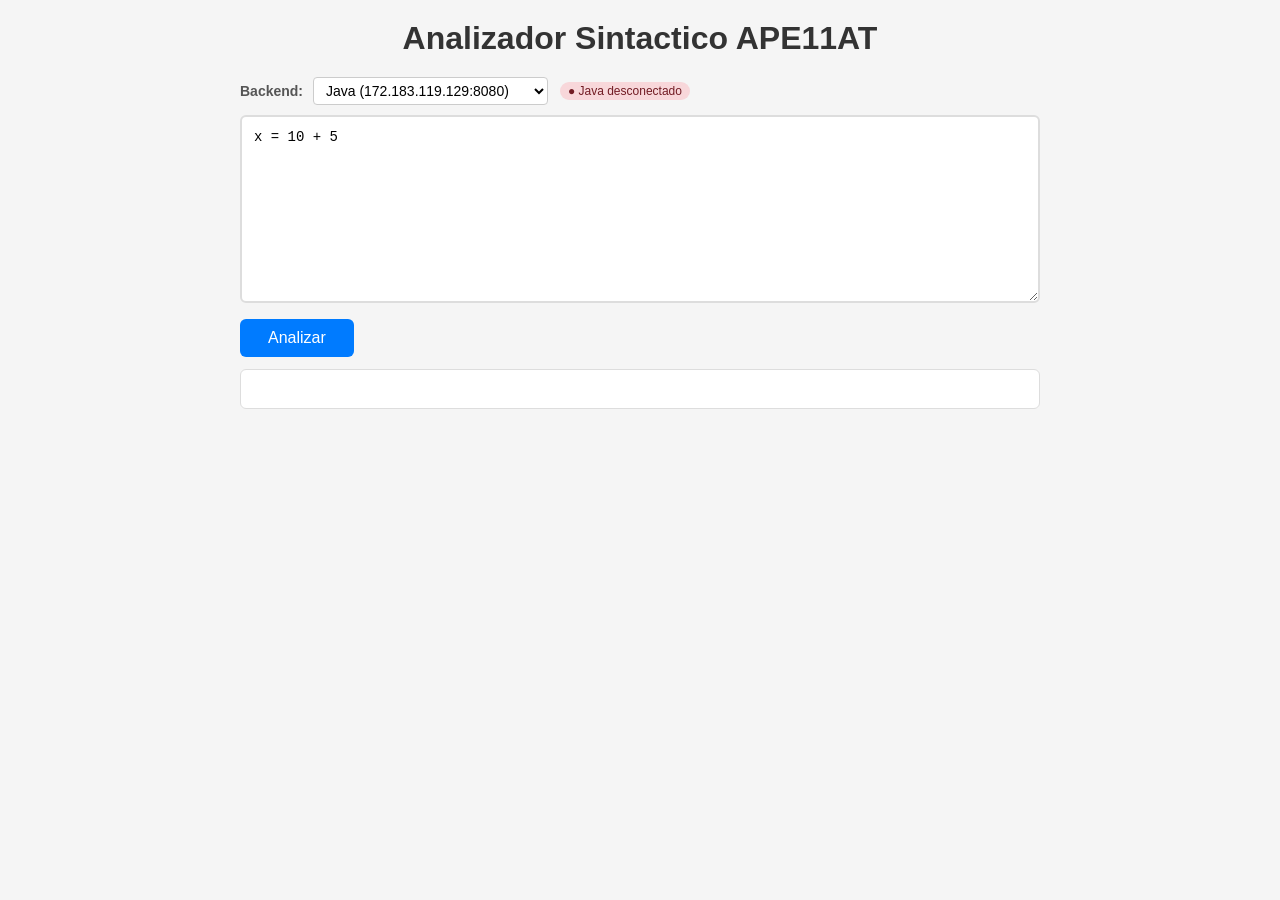
<file: Analizar_en_java/frontend/src/main/webapp/index.html>
<!DOCTYPE html>
<html lang="es">
<head>
    <meta charset="UTF-8">
    <meta name="viewport" content="width=device-width, initial-scale=1.0">
    <title>APE11AT - Analizador</title>
    <link rel="stylesheet" href="style.css">
</head>
<body>
    <div class="container">
        <h1>Analizador Sintactico APE11AT</h1>
        <div class="toolbar">
            <label class="backend-label">
                Backend:
                <select id="backendSelect">
                    <option value="java">Java (172.183.119.129:8080)</option>
                    <option value="python">Python (172.183.119.129:8081)</option>
                </select>
            </label>
            <span id="backendStatus" class="status-badge">● verificando...</span>
        </div>
        <textarea id="codeInput" rows="10" placeholder="Escribe tu codigo aqui...">x = 10 + 5</textarea>
        <div class="buttons">
            <button id="parseBtn">Analizar</button>
        </div>
        <div id="output"></div>
    </div>
    <script src="app.js"></script>
</body>
</html>
</file>
<file: Analizar_en_java/frontend/src/main/webapp/style.css>
* { box-sizing: border-box; margin: 0; padding: 0; }

body {
    font-family: 'Segoe UI', Tahoma, sans-serif;
    background: #f5f5f5;
    padding: 20px;
}

.container {
    max-width: 800px;
    margin: 0 auto;
}

h1 {
    text-align: center;
    color: #333;
    margin-bottom: 20px;
}

.toolbar {
    display: flex;
    align-items: center;
    gap: 12px;
    margin-bottom: 10px;
}

.backend-label {
    font-size: 14px;
    font-weight: 600;
    color: #555;
}

.backend-label select {
    margin-left: 6px;
    padding: 4px 8px;
    border: 1px solid #ccc;
    border-radius: 4px;
    font-size: 14px;
    background: white;
    cursor: pointer;
}

.status-badge {
    font-size: 12px;
    padding: 2px 8px;
    border-radius: 10px;
}

.status-badge.online {
    color: #155724;
    background: #d4edda;
}

.status-badge.offline {
    color: #721c24;
    background: #f8d7da;
}

.status-badge.checking {
    color: #856404;
    background: #fff3cd;
}

textarea {
    width: 100%;
    padding: 12px;
    font-family: 'Courier New', monospace;
    font-size: 14px;
    border: 2px solid #ddd;
    border-radius: 6px;
    resize: vertical;
}

textarea:focus {
    outline: none;
    border-color: #007bff;
}

.buttons {
    margin: 12px 0;
}

button {
    padding: 10px 28px;
    background: #007bff;
    color: white;
    border: none;
    border-radius: 6px;
    font-size: 16px;
    cursor: pointer;
}

button:hover { background: #0056b3; }

#output {
    background: #fff;
    border: 1px solid #ddd;
    border-radius: 6px;
    padding: 12px;
    min-height: 40px;
    font-size: 14px;
}

#output.success { border-color: #28a745; }
#output.error   { border-color: #dc3545; }

.info-block {
    margin-bottom: 12px;
    padding: 8px;
    background: #f8f9fa;
    border-radius: 4px;
}

.info-block code {
    background: #e9ecef;
    padding: 2px 6px;
    border-radius: 3px;
    font-family: 'Courier New', monospace;
}

.token-table {
    width: 100%;
    border-collapse: collapse;
    margin-bottom: 12px;
    font-family: 'Courier New', monospace;
    font-size: 14px;
}

.token-table th {
    background: #007bff;
    color: white;
    padding: 8px 12px;
    text-align: left;
    font-weight: 600;
}

.token-table th:first-child { border-radius: 4px 0 0 0; }
.token-table th:last-child  { border-radius: 0 4px 0 0; }

.token-table td {
    padding: 6px 12px;
    border-bottom: 1px solid #eee;
}

.token-table tr:hover { background: #f0f7ff; }

.token-table .error-row {
    background: #fff5f5;
    color: #c00;
}

.token-table .error-row:hover {
    background: #ffe0e0;
}

.msg {
    font-size: 15px;
    font-weight: 600;
    padding: 8px 0;
    white-space: pre-wrap;
}

.diag {
    margin-top: 8px;
    padding: 8px;
    background: #fff3cd;
    border-radius: 4px;
    white-space: pre-wrap;
    font-family: 'Courier New', monospace;
    font-size: 13px;
}
</file>
